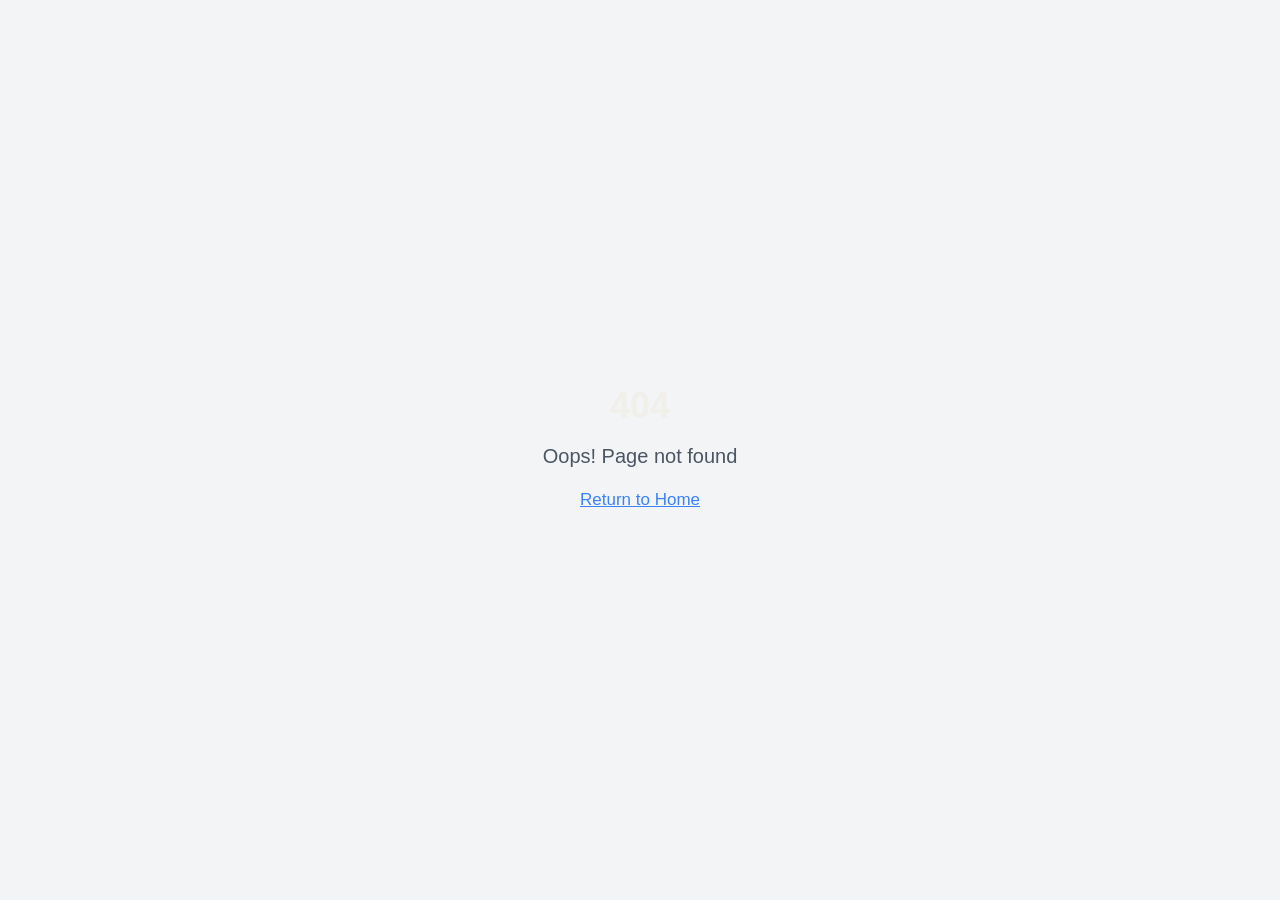
<file: index.html>
<!DOCTYPE html>
<html lang="en" class="dark">
  <head>
    <meta charset="UTF-8" />
    <meta name="viewport" content="width=device-width, initial-scale=1.0" />
    <title>Rohan Anand · Software & Systems</title>
    <meta name="description" content="Systems integration & software engineering · human-reviewed AI automation · founder of Hokie Transit" />
    <meta name="author" content="Rohan Anand" />
    <meta name="theme-color" content="#0d0f12" />

    <meta property="og:title" content="Rohan Anand · Software & Systems" />
    <meta property="og:description" content="Systems integration & software engineering · human-reviewed AI automation · founder of Hokie Transit" />
    <meta property="og:type" content="website" />
    <meta property="og:url" content="https://rohananand.xyz/" />
    <meta property="og:image" content="https://rohananand.xyz/profile.jpg" />

    <meta name="twitter:card" content="summary" />
    <meta name="twitter:image" content="https://rohananand.xyz/profile.jpg" />

    <link rel="icon" type="image/png" href="/favicon.png" />
    <link rel="apple-touch-icon" href="/apple-touch-icon.png" />
    <script type="module" crossorigin src="/assets/index-BXavUYS3.js"></script>
    <link rel="stylesheet" crossorigin href="/assets/index-W0FsYRI0.css">
  </head>

  <body>
    <div id="root"></div>
  </body>
</html>
</file>
<file: assets/index-W0FsYRI0.css>
*,:before,:after{--tw-border-spacing-x: 0;--tw-border-spacing-y: 0;--tw-translate-x: 0;--tw-translate-y: 0;--tw-rotate: 0;--tw-skew-x: 0;--tw-skew-y: 0;--tw-scale-x: 1;--tw-scale-y: 1;--tw-pan-x: ;--tw-pan-y: ;--tw-pinch-zoom: ;--tw-scroll-snap-strictness: proximity;--tw-gradient-from-position: ;--tw-gradient-via-position: ;--tw-gradient-to-position: ;--tw-ordinal: ;--tw-slashed-zero: ;--tw-numeric-figure: ;--tw-numeric-spacing: ;--tw-numeric-fraction: ;--tw-ring-inset: ;--tw-ring-offset-width: 0px;--tw-ring-offset-color: #fff;--tw-ring-color: rgb(59 130 246 / .5);--tw-ring-offset-shadow: 0 0 #0000;--tw-ring-shadow: 0 0 #0000;--tw-shadow: 0 0 #0000;--tw-shadow-colored: 0 0 #0000;--tw-blur: ;--tw-brightness: ;--tw-contrast: ;--tw-grayscale: ;--tw-hue-rotate: ;--tw-invert: ;--tw-saturate: ;--tw-sepia: ;--tw-drop-shadow: ;--tw-backdrop-blur: ;--tw-backdrop-brightness: ;--tw-backdrop-contrast: ;--tw-backdrop-grayscale: ;--tw-backdrop-hue-rotate: ;--tw-backdrop-invert: ;--tw-backdrop-opacity: ;--tw-backdrop-saturate: ;--tw-backdrop-sepia: ;--tw-contain-size: ;--tw-contain-layout: ;--tw-contain-paint: ;--tw-contain-style: }::backdrop{--tw-border-spacing-x: 0;--tw-border-spacing-y: 0;--tw-translate-x: 0;--tw-translate-y: 0;--tw-rotate: 0;--tw-skew-x: 0;--tw-skew-y: 0;--tw-scale-x: 1;--tw-scale-y: 1;--tw-pan-x: ;--tw-pan-y: ;--tw-pinch-zoom: ;--tw-scroll-snap-strictness: proximity;--tw-gradient-from-position: ;--tw-gradient-via-position: ;--tw-gradient-to-position: ;--tw-ordinal: ;--tw-slashed-zero: ;--tw-numeric-figure: ;--tw-numeric-spacing: ;--tw-numeric-fraction: ;--tw-ring-inset: ;--tw-ring-offset-width: 0px;--tw-ring-offset-color: #fff;--tw-ring-color: rgb(59 130 246 / .5);--tw-ring-offset-shadow: 0 0 #0000;--tw-ring-shadow: 0 0 #0000;--tw-shadow: 0 0 #0000;--tw-shadow-colored: 0 0 #0000;--tw-blur: ;--tw-brightness: ;--tw-contrast: ;--tw-grayscale: ;--tw-hue-rotate: ;--tw-invert: ;--tw-saturate: ;--tw-sepia: ;--tw-drop-shadow: ;--tw-backdrop-blur: ;--tw-backdrop-brightness: ;--tw-backdrop-contrast: ;--tw-backdrop-grayscale: ;--tw-backdrop-hue-rotate: ;--tw-backdrop-invert: ;--tw-backdrop-opacity: ;--tw-backdrop-saturate: ;--tw-backdrop-sepia: ;--tw-contain-size: ;--tw-contain-layout: ;--tw-contain-paint: ;--tw-contain-style: }*,:before,:after{box-sizing:border-box;border-width:0;border-style:solid;border-color:#e5e7eb}:before,:after{--tw-content: ""}html,:host{line-height:1.5;-webkit-text-size-adjust:100%;-moz-tab-size:4;-o-tab-size:4;tab-size:4;font-family:Inter,sans-serif;font-feature-settings:normal;font-variation-settings:normal;-webkit-tap-highlight-color:transparent}body{margin:0;line-height:inherit}hr{height:0;color:inherit;border-top-width:1px}abbr:where([title]){-webkit-text-decoration:underline dotted;text-decoration:underline dotted}h1,h2,h3,h4,h5,h6{font-size:inherit;font-weight:inherit}a{color:inherit;text-decoration:inherit}b,strong{font-weight:bolder}code,kbd,samp,pre{font-family:ui-monospace,SFMono-Regular,Menlo,Monaco,Consolas,Liberation Mono,Courier New,monospace;font-feature-settings:normal;font-variation-settings:normal;font-size:1em}small{font-size:80%}sub,sup{font-size:75%;line-height:0;position:relative;vertical-align:baseline}sub{bottom:-.25em}sup{top:-.5em}table{text-indent:0;border-color:inherit;border-collapse:collapse}button,input,optgroup,select,textarea{font-family:inherit;font-feature-settings:inherit;font-variation-settings:inherit;font-size:100%;font-weight:inherit;line-height:inherit;letter-spacing:inherit;color:inherit;margin:0;padding:0}button,select{text-transform:none}button,input:where([type=button]),input:where([type=reset]),input:where([type=submit]){-webkit-appearance:button;background-color:transparent;background-image:none}:-moz-focusring{outline:auto}:-moz-ui-invalid{box-shadow:none}progress{vertical-align:baseline}::-webkit-inner-spin-button,::-webkit-outer-spin-button{height:auto}[type=search]{-webkit-appearance:textfield;outline-offset:-2px}::-webkit-search-decoration{-webkit-appearance:none}::-webkit-file-upload-button{-webkit-appearance:button;font:inherit}summary{display:list-item}blockquote,dl,dd,h1,h2,h3,h4,h5,h6,hr,figure,p,pre{margin:0}fieldset{margin:0;padding:0}legend{padding:0}ol,ul,menu{list-style:none;margin:0;padding:0}dialog{padding:0}textarea{resize:vertical}input::-moz-placeholder,textarea::-moz-placeholder{opacity:1;color:#9ca3af}input::placeholder,textarea::placeholder{opacity:1;color:#9ca3af}button,[role=button]{cursor:pointer}:disabled{cursor:default}img,svg,video,canvas,audio,iframe,embed,object{display:block;vertical-align:middle}img,video{max-width:100%;height:auto}[hidden]:where(:not([hidden=until-found])){display:none}:root{--background: 216 16% 6%;--foreground: 45 22% 93%;--card: 214 15% 9%;--card-foreground: 45 22% 93%;--popover: 214 15% 9%;--popover-foreground: 45 22% 93%;--primary: 20 67% 52%;--primary-foreground: 216 16% 6%;--secondary: 214 15% 9%;--secondary-foreground: 45 22% 93%;--muted: 214 15% 9%;--muted-foreground: 222 7% 74%;--accent: 214 15% 9%;--accent-foreground: 45 22% 93%;--destructive: 0 63% 45%;--destructive-foreground: 45 22% 93%;--border: 216 11% 18%;--input: 216 11% 18%;--ring: 20 67% 52%;--subtle: 219 6% 55%;--radius: .25rem}*{border-color:hsl(var(--border))}html{scroll-behavior:smooth}body{background-color:hsl(var(--background));color:hsl(var(--foreground));-webkit-font-smoothing:antialiased;-moz-osx-font-smoothing:grayscale;font-family:-apple-system,BlinkMacSystemFont,Segoe UI,Helvetica,Arial,sans-serif;font-size:17px;line-height:1.6}@media (max-width: 640px){body{font-size:16px}}::-moz-selection{background:hsl(var(--primary) / .28)}::selection{background:hsl(var(--primary) / .28)}:focus-visible{outline:2px solid hsl(var(--primary));outline-offset:2px}summary{list-style:none}summary::-webkit-details-marker{display:none}.sr-only{position:absolute;width:1px;height:1px;padding:0;margin:-1px;overflow:hidden;clip:rect(0,0,0,0);white-space:nowrap;border-width:0}.pointer-events-none{pointer-events:none}.pointer-events-auto{pointer-events:auto}.visible{visibility:visible}.invisible{visibility:hidden}.fixed{position:fixed}.absolute{position:absolute}.relative{position:relative}.sticky{position:sticky}.inset-0{top:0;right:0;bottom:0;left:0}.inset-x-0{left:0;right:0}.inset-y-0{top:0;bottom:0}.-bottom-12{bottom:-3rem}.-left-12{left:-3rem}.-right-12{right:-3rem}.-top-12{top:-3rem}.bottom-0{bottom:0}.left-0{left:0}.left-1{left:.25rem}.left-1\/2{left:50%}.left-2{left:.5rem}.left-\[50\%\]{left:50%}.right-0{right:0}.right-1{right:.25rem}.right-2{right:.5rem}.right-3{right:.75rem}.right-4{right:1rem}.top-0{top:0}.top-1\.5{top:.375rem}.top-1\/2{top:50%}.top-2{top:.5rem}.top-3\.5{top:.875rem}.top-4{top:1rem}.top-\[1px\]{top:1px}.top-\[50\%\]{top:50%}.top-\[60\%\]{top:60%}.top-full{top:100%}.z-10{z-index:10}.z-20{z-index:20}.z-40{z-index:40}.z-50{z-index:50}.z-\[100\]{z-index:100}.z-\[1\]{z-index:1}.-mx-1{margin-left:-.25rem;margin-right:-.25rem}.mx-2{margin-left:.5rem;margin-right:.5rem}.mx-3\.5{margin-left:.875rem;margin-right:.875rem}.mx-auto{margin-left:auto;margin-right:auto}.my-0\.5{margin-top:.125rem;margin-bottom:.125rem}.my-1{margin-top:.25rem;margin-bottom:.25rem}.-ml-4{margin-left:-1rem}.-mt-4{margin-top:-1rem}.mb-1{margin-bottom:.25rem}.mb-2{margin-bottom:.5rem}.mb-4{margin-bottom:1rem}.mb-8{margin-bottom:2rem}.ml-1{margin-left:.25rem}.ml-auto{margin-left:auto}.mr-2{margin-right:.5rem}.mt-0\.5{margin-top:.125rem}.mt-1{margin-top:.25rem}.mt-1\.5{margin-top:.375rem}.mt-2{margin-top:.5rem}.mt-24{margin-top:6rem}.mt-3{margin-top:.75rem}.mt-4{margin-top:1rem}.mt-5{margin-top:1.25rem}.mt-6{margin-top:1.5rem}.mt-8{margin-top:2rem}.mt-auto{margin-top:auto}.block{display:block}.flex{display:flex}.inline-flex{display:inline-flex}.table{display:table}.grid{display:grid}.hidden{display:none}.aspect-square{aspect-ratio:1 / 1}.aspect-video{aspect-ratio:16 / 9}.size-4{width:1rem;height:1rem}.h-1\.5{height:.375rem}.h-10{height:2.5rem}.h-11{height:2.75rem}.h-12{height:3rem}.h-16{height:4rem}.h-2{height:.5rem}.h-2\.5{height:.625rem}.h-3{height:.75rem}.h-3\.5{height:.875rem}.h-4{height:1rem}.h-5{height:1.25rem}.h-6{height:1.5rem}.h-7{height:1.75rem}.h-8{height:2rem}.h-9{height:2.25rem}.h-\[165px\]{height:165px}.h-\[1px\]{height:1px}.h-\[var\(--radix-navigation-menu-viewport-height\)\]{height:var(--radix-navigation-menu-viewport-height)}.h-\[var\(--radix-select-trigger-height\)\]{height:var(--radix-select-trigger-height)}.h-auto{height:auto}.h-full{height:100%}.h-px{height:1px}.h-svh{height:100svh}.max-h-96{max-height:24rem}.max-h-\[300px\]{max-height:300px}.max-h-screen{max-height:100vh}.min-h-0{min-height:0px}.min-h-\[44px\]{min-height:44px}.min-h-\[80px\]{min-height:80px}.min-h-screen{min-height:100vh}.min-h-svh{min-height:100svh}.w-0{width:0px}.w-1{width:.25rem}.w-10{width:2.5rem}.w-11{width:2.75rem}.w-2{width:.5rem}.w-2\.5{width:.625rem}.w-3{width:.75rem}.w-3\.5{width:.875rem}.w-3\/4{width:75%}.w-4{width:1rem}.w-5{width:1.25rem}.w-64{width:16rem}.w-7{width:1.75rem}.w-72{width:18rem}.w-8{width:2rem}.w-9{width:2.25rem}.w-\[--sidebar-width\]{width:var(--sidebar-width)}.w-\[100px\]{width:100px}.w-\[132px\]{width:132px}.w-\[1px\]{width:1px}.w-auto{width:auto}.w-full{width:100%}.w-max{width:-moz-max-content;width:max-content}.w-px{width:1px}.min-w-0{min-width:0px}.min-w-5{min-width:1.25rem}.min-w-\[12rem\]{min-width:12rem}.min-w-\[8rem\]{min-width:8rem}.min-w-\[var\(--radix-select-trigger-width\)\]{min-width:var(--radix-select-trigger-width)}.max-w-\[--skeleton-width\]{max-width:var(--skeleton-width)}.max-w-\[1120px\]{max-width:1120px}.max-w-\[240px\]{max-width:240px}.max-w-\[46rem\]{max-width:46rem}.max-w-\[68ch\]{max-width:68ch}.max-w-lg{max-width:32rem}.max-w-max{max-width:-moz-max-content;max-width:max-content}.flex-1{flex:1 1 0%}.shrink-0{flex-shrink:0}.grow{flex-grow:1}.grow-0{flex-grow:0}.basis-full{flex-basis:100%}.caption-bottom{caption-side:bottom}.border-collapse{border-collapse:collapse}.-translate-x-1\/2{--tw-translate-x: -50%;transform:translate(var(--tw-translate-x),var(--tw-translate-y)) rotate(var(--tw-rotate)) skew(var(--tw-skew-x)) skewY(var(--tw-skew-y)) scaleX(var(--tw-scale-x)) scaleY(var(--tw-scale-y))}.-translate-x-px{--tw-translate-x: -1px;transform:translate(var(--tw-translate-x),var(--tw-translate-y)) rotate(var(--tw-rotate)) skew(var(--tw-skew-x)) skewY(var(--tw-skew-y)) scaleX(var(--tw-scale-x)) scaleY(var(--tw-scale-y))}.-translate-y-1\/2{--tw-translate-y: -50%;transform:translate(var(--tw-translate-x),var(--tw-translate-y)) rotate(var(--tw-rotate)) skew(var(--tw-skew-x)) skewY(var(--tw-skew-y)) scaleX(var(--tw-scale-x)) scaleY(var(--tw-scale-y))}.translate-x-\[-50\%\]{--tw-translate-x: -50%;transform:translate(var(--tw-translate-x),var(--tw-translate-y)) rotate(var(--tw-rotate)) skew(var(--tw-skew-x)) skewY(var(--tw-skew-y)) scaleX(var(--tw-scale-x)) scaleY(var(--tw-scale-y))}.translate-x-px{--tw-translate-x: 1px;transform:translate(var(--tw-translate-x),var(--tw-translate-y)) rotate(var(--tw-rotate)) skew(var(--tw-skew-x)) skewY(var(--tw-skew-y)) scaleX(var(--tw-scale-x)) scaleY(var(--tw-scale-y))}.translate-y-\[-50\%\]{--tw-translate-y: -50%;transform:translate(var(--tw-translate-x),var(--tw-translate-y)) rotate(var(--tw-rotate)) skew(var(--tw-skew-x)) skewY(var(--tw-skew-y)) scaleX(var(--tw-scale-x)) scaleY(var(--tw-scale-y))}.rotate-45{--tw-rotate: 45deg;transform:translate(var(--tw-translate-x),var(--tw-translate-y)) rotate(var(--tw-rotate)) skew(var(--tw-skew-x)) skewY(var(--tw-skew-y)) scaleX(var(--tw-scale-x)) scaleY(var(--tw-scale-y))}.rotate-90{--tw-rotate: 90deg;transform:translate(var(--tw-translate-x),var(--tw-translate-y)) rotate(var(--tw-rotate)) skew(var(--tw-skew-x)) skewY(var(--tw-skew-y)) scaleX(var(--tw-scale-x)) scaleY(var(--tw-scale-y))}.transform{transform:translate(var(--tw-translate-x),var(--tw-translate-y)) rotate(var(--tw-rotate)) skew(var(--tw-skew-x)) skewY(var(--tw-skew-y)) scaleX(var(--tw-scale-x)) scaleY(var(--tw-scale-y))}@keyframes pulse{50%{opacity:.5}}.animate-pulse{animation:pulse 2s cubic-bezier(.4,0,.6,1) infinite}.cursor-default{cursor:default}.cursor-pointer{cursor:pointer}.touch-none{touch-action:none}.select-none{-webkit-user-select:none;-moz-user-select:none;user-select:none}.scroll-mt-16{scroll-margin-top:4rem}.list-none{list-style-type:none}.flex-row{flex-direction:row}.flex-col{flex-direction:column}.flex-col-reverse{flex-direction:column-reverse}.flex-wrap{flex-wrap:wrap}.items-start{align-items:flex-start}.items-end{align-items:flex-end}.items-center{align-items:center}.items-baseline{align-items:baseline}.items-stretch{align-items:stretch}.justify-center{justify-content:center}.justify-between{justify-content:space-between}.gap-1{gap:.25rem}.gap-1\.5{gap:.375rem}.gap-2{gap:.5rem}.gap-4{gap:1rem}.gap-x-7{-moz-column-gap:1.75rem;column-gap:1.75rem}.gap-y-0{row-gap:0px}.space-x-1>:not([hidden])~:not([hidden]){--tw-space-x-reverse: 0;margin-right:calc(.25rem * var(--tw-space-x-reverse));margin-left:calc(.25rem * calc(1 - var(--tw-space-x-reverse)))}.space-x-4>:not([hidden])~:not([hidden]){--tw-space-x-reverse: 0;margin-right:calc(1rem * var(--tw-space-x-reverse));margin-left:calc(1rem * calc(1 - var(--tw-space-x-reverse)))}.space-y-1>:not([hidden])~:not([hidden]){--tw-space-y-reverse: 0;margin-top:calc(.25rem * calc(1 - var(--tw-space-y-reverse)));margin-bottom:calc(.25rem * var(--tw-space-y-reverse))}.space-y-1\.5>:not([hidden])~:not([hidden]){--tw-space-y-reverse: 0;margin-top:calc(.375rem * calc(1 - var(--tw-space-y-reverse)));margin-bottom:calc(.375rem * var(--tw-space-y-reverse))}.space-y-14>:not([hidden])~:not([hidden]){--tw-space-y-reverse: 0;margin-top:calc(3.5rem * calc(1 - var(--tw-space-y-reverse)));margin-bottom:calc(3.5rem * var(--tw-space-y-reverse))}.space-y-2>:not([hidden])~:not([hidden]){--tw-space-y-reverse: 0;margin-top:calc(.5rem * calc(1 - var(--tw-space-y-reverse)));margin-bottom:calc(.5rem * var(--tw-space-y-reverse))}.space-y-4>:not([hidden])~:not([hidden]){--tw-space-y-reverse: 0;margin-top:calc(1rem * calc(1 - var(--tw-space-y-reverse)));margin-bottom:calc(1rem * var(--tw-space-y-reverse))}.divide-y>:not([hidden])~:not([hidden]){--tw-divide-y-reverse: 0;border-top-width:calc(1px * calc(1 - var(--tw-divide-y-reverse)));border-bottom-width:calc(1px * var(--tw-divide-y-reverse))}.divide-border>:not([hidden])~:not([hidden]){border-color:hsl(var(--border))}.overflow-auto{overflow:auto}.overflow-hidden{overflow:hidden}.overflow-y-auto{overflow-y:auto}.overflow-x-hidden{overflow-x:hidden}.whitespace-nowrap{white-space:nowrap}.break-words{overflow-wrap:break-word}.rounded{border-radius:.25rem}.rounded-\[2px\]{border-radius:2px}.rounded-\[inherit\]{border-radius:inherit}.rounded-full{border-radius:9999px}.rounded-lg{border-radius:var(--radius)}.rounded-md{border-radius:calc(var(--radius) - 2px)}.rounded-sm{border-radius:calc(var(--radius) - 4px)}.rounded-t-\[10px\]{border-top-left-radius:10px;border-top-right-radius:10px}.rounded-tl-sm{border-top-left-radius:calc(var(--radius) - 4px)}.border{border-width:1px}.border-2{border-width:2px}.border-\[1\.5px\]{border-width:1.5px}.border-y{border-top-width:1px;border-bottom-width:1px}.border-b{border-bottom-width:1px}.border-l{border-left-width:1px}.border-r{border-right-width:1px}.border-t{border-top-width:1px}.border-dashed{border-style:dashed}.border-\[--color-border\]{border-color:var(--color-border)}.border-border{border-color:hsl(var(--border))}.border-border\/50{border-color:hsl(var(--border) / .5)}.border-destructive{border-color:hsl(var(--destructive))}.border-destructive\/50{border-color:hsl(var(--destructive) / .5)}.border-input{border-color:hsl(var(--input))}.border-primary{border-color:hsl(var(--primary))}.border-sidebar-border{border-color:hsl(var(--sidebar-border))}.border-transparent{border-color:transparent}.border-l-transparent{border-left-color:transparent}.border-t-transparent{border-top-color:transparent}.bg-\[--color-bg\]{background-color:var(--color-bg)}.bg-accent{background-color:hsl(var(--accent))}.bg-background{background-color:hsl(var(--background))}.bg-black\/80{background-color:#000c}.bg-border{background-color:hsl(var(--border))}.bg-card{background-color:hsl(var(--card))}.bg-destructive{background-color:hsl(var(--destructive))}.bg-foreground{background-color:hsl(var(--foreground))}.bg-gray-100{--tw-bg-opacity: 1;background-color:rgb(243 244 246 / var(--tw-bg-opacity, 1))}.bg-muted{background-color:hsl(var(--muted))}.bg-muted\/50{background-color:hsl(var(--muted) / .5)}.bg-popover{background-color:hsl(var(--popover))}.bg-primary{background-color:hsl(var(--primary))}.bg-secondary{background-color:hsl(var(--secondary))}.bg-sidebar{background-color:hsl(var(--sidebar-background))}.bg-sidebar-border{background-color:hsl(var(--sidebar-border))}.bg-transparent{background-color:transparent}.fill-current{fill:currentColor}.object-cover{-o-object-fit:cover;object-fit:cover}.p-0{padding:0}.p-1{padding:.25rem}.p-2{padding:.5rem}.p-3{padding:.75rem}.p-4{padding:1rem}.p-6{padding:1.5rem}.p-\[1px\]{padding:1px}.px-1{padding-left:.25rem;padding-right:.25rem}.px-2{padding-left:.5rem;padding-right:.5rem}.px-2\.5{padding-left:.625rem;padding-right:.625rem}.px-3{padding-left:.75rem;padding-right:.75rem}.px-4{padding-left:1rem;padding-right:1rem}.px-5{padding-left:1.25rem;padding-right:1.25rem}.px-8{padding-left:2rem;padding-right:2rem}.py-0\.5{padding-top:.125rem;padding-bottom:.125rem}.py-1{padding-top:.25rem;padding-bottom:.25rem}.py-1\.5{padding-top:.375rem;padding-bottom:.375rem}.py-10{padding-top:2.5rem;padding-bottom:2.5rem}.py-14{padding-top:3.5rem;padding-bottom:3.5rem}.py-2{padding-top:.5rem;padding-bottom:.5rem}.py-3{padding-top:.75rem;padding-bottom:.75rem}.py-3\.5{padding-top:.875rem;padding-bottom:.875rem}.py-4{padding-top:1rem;padding-bottom:1rem}.py-6{padding-top:1.5rem;padding-bottom:1.5rem}.pb-10{padding-bottom:2.5rem}.pb-24{padding-bottom:6rem}.pb-3{padding-bottom:.75rem}.pb-4{padding-bottom:1rem}.pl-2\.5{padding-left:.625rem}.pl-4{padding-left:1rem}.pl-8{padding-left:2rem}.pr-2{padding-right:.5rem}.pr-2\.5{padding-right:.625rem}.pr-8{padding-right:2rem}.pt-0{padding-top:0}.pt-1{padding-top:.25rem}.pt-3{padding-top:.75rem}.pt-4{padding-top:1rem}.pt-6{padding-top:1.5rem}.pt-\[88px\]{padding-top:88px}.text-left{text-align:left}.text-center{text-align:center}.align-middle{vertical-align:middle}.font-mono{font-family:ui-monospace,SFMono-Regular,Menlo,Monaco,Consolas,Liberation Mono,Courier New,monospace}.text-2xl{font-size:1.5rem;line-height:2rem}.text-4xl{font-size:2.25rem;line-height:2.5rem}.text-\[0\.8rem\]{font-size:.8rem}.text-\[15px\]{font-size:15px}.text-\[22px\]{font-size:22px}.text-\[23px\]{font-size:23px}.text-\[clamp\(21px\,2\.3vw\,29px\)\]{font-size:clamp(21px,2.3vw,29px)}.text-\[clamp\(44px\,6vw\,68px\)\]{font-size:clamp(44px,6vw,68px)}.text-base{font-size:1rem;line-height:1.5rem}.text-lg{font-size:1.125rem;line-height:1.75rem}.text-sm{font-size:.875rem;line-height:1.25rem}.text-xl{font-size:1.25rem;line-height:1.75rem}.text-xs{font-size:.75rem;line-height:1rem}.font-bold{font-weight:700}.font-medium{font-weight:500}.font-normal{font-weight:400}.font-semibold{font-weight:600}.uppercase{text-transform:uppercase}.normal-case{text-transform:none}.tabular-nums{--tw-numeric-spacing: tabular-nums;font-variant-numeric:var(--tw-ordinal) var(--tw-slashed-zero) var(--tw-numeric-figure) var(--tw-numeric-spacing) var(--tw-numeric-fraction)}.leading-\[1\.05\]{line-height:1.05}.leading-none{line-height:1}.leading-relaxed{line-height:1.625}.leading-snug{line-height:1.375}.tracking-\[0\.1em\]{letter-spacing:.1em}.tracking-normal{letter-spacing:0em}.tracking-tight{letter-spacing:-.025em}.tracking-widest{letter-spacing:.1em}.text-accent-foreground{color:hsl(var(--accent-foreground))}.text-blue-500{--tw-text-opacity: 1;color:rgb(59 130 246 / var(--tw-text-opacity, 1))}.text-card-foreground{color:hsl(var(--card-foreground))}.text-current{color:currentColor}.text-destructive{color:hsl(var(--destructive))}.text-destructive-foreground{color:hsl(var(--destructive-foreground))}.text-foreground{color:hsl(var(--foreground))}.text-foreground\/50{color:hsl(var(--foreground) / .5)}.text-gray-600{--tw-text-opacity: 1;color:rgb(75 85 99 / var(--tw-text-opacity, 1))}.text-muted-foreground{color:hsl(var(--muted-foreground))}.text-popover-foreground{color:hsl(var(--popover-foreground))}.text-primary{color:hsl(var(--primary))}.text-primary-foreground{color:hsl(var(--primary-foreground))}.text-secondary-foreground{color:hsl(var(--secondary-foreground))}.text-sidebar-foreground{color:hsl(var(--sidebar-foreground))}.text-sidebar-foreground\/70{color:hsl(var(--sidebar-foreground) / .7)}.underline{text-decoration-line:underline}.underline-offset-4{text-underline-offset:4px}.opacity-0{opacity:0}.opacity-50{opacity:.5}.opacity-60{opacity:.6}.opacity-70{opacity:.7}.opacity-90{opacity:.9}.shadow-\[0_0_0_1px_hsl\(var\(--sidebar-border\)\)\]{--tw-shadow: 0 0 0 1px hsl(var(--sidebar-border));--tw-shadow-colored: 0 0 0 1px var(--tw-shadow-color);box-shadow:var(--tw-ring-offset-shadow, 0 0 #0000),var(--tw-ring-shadow, 0 0 #0000),var(--tw-shadow)}.shadow-lg{--tw-shadow: 0 10px 15px -3px rgb(0 0 0 / .1), 0 4px 6px -4px rgb(0 0 0 / .1);--tw-shadow-colored: 0 10px 15px -3px var(--tw-shadow-color), 0 4px 6px -4px var(--tw-shadow-color);box-shadow:var(--tw-ring-offset-shadow, 0 0 #0000),var(--tw-ring-shadow, 0 0 #0000),var(--tw-shadow)}.shadow-md{--tw-shadow: 0 4px 6px -1px rgb(0 0 0 / .1), 0 2px 4px -2px rgb(0 0 0 / .1);--tw-shadow-colored: 0 4px 6px -1px var(--tw-shadow-color), 0 2px 4px -2px var(--tw-shadow-color);box-shadow:var(--tw-ring-offset-shadow, 0 0 #0000),var(--tw-ring-shadow, 0 0 #0000),var(--tw-shadow)}.shadow-none{--tw-shadow: 0 0 #0000;--tw-shadow-colored: 0 0 #0000;box-shadow:var(--tw-ring-offset-shadow, 0 0 #0000),var(--tw-ring-shadow, 0 0 #0000),var(--tw-shadow)}.shadow-sm{--tw-shadow: 0 1px 2px 0 rgb(0 0 0 / .05);--tw-shadow-colored: 0 1px 2px 0 var(--tw-shadow-color);box-shadow:var(--tw-ring-offset-shadow, 0 0 #0000),var(--tw-ring-shadow, 0 0 #0000),var(--tw-shadow)}.shadow-xl{--tw-shadow: 0 20px 25px -5px rgb(0 0 0 / .1), 0 8px 10px -6px rgb(0 0 0 / .1);--tw-shadow-colored: 0 20px 25px -5px var(--tw-shadow-color), 0 8px 10px -6px var(--tw-shadow-color);box-shadow:var(--tw-ring-offset-shadow, 0 0 #0000),var(--tw-ring-shadow, 0 0 #0000),var(--tw-shadow)}.outline-none{outline:2px solid transparent;outline-offset:2px}.outline{outline-style:solid}.ring-0{--tw-ring-offset-shadow: var(--tw-ring-inset) 0 0 0 var(--tw-ring-offset-width) var(--tw-ring-offset-color);--tw-ring-shadow: var(--tw-ring-inset) 0 0 0 calc(0px + var(--tw-ring-offset-width)) var(--tw-ring-color);box-shadow:var(--tw-ring-offset-shadow),var(--tw-ring-shadow),var(--tw-shadow, 0 0 #0000)}.ring-2{--tw-ring-offset-shadow: var(--tw-ring-inset) 0 0 0 var(--tw-ring-offset-width) var(--tw-ring-offset-color);--tw-ring-shadow: var(--tw-ring-inset) 0 0 0 calc(2px + var(--tw-ring-offset-width)) var(--tw-ring-color);box-shadow:var(--tw-ring-offset-shadow),var(--tw-ring-shadow),var(--tw-shadow, 0 0 #0000)}.ring-ring{--tw-ring-color: hsl(var(--ring))}.ring-sidebar-ring{--tw-ring-color: hsl(var(--sidebar-ring))}.ring-offset-background{--tw-ring-offset-color: hsl(var(--background))}.filter{filter:var(--tw-blur) var(--tw-brightness) var(--tw-contrast) var(--tw-grayscale) var(--tw-hue-rotate) var(--tw-invert) var(--tw-saturate) var(--tw-sepia) var(--tw-drop-shadow)}.transition{transition-property:color,background-color,border-color,text-decoration-color,fill,stroke,opacity,box-shadow,transform,filter,-webkit-backdrop-filter;transition-property:color,background-color,border-color,text-decoration-color,fill,stroke,opacity,box-shadow,transform,filter,backdrop-filter;transition-property:color,background-color,border-color,text-decoration-color,fill,stroke,opacity,box-shadow,transform,filter,backdrop-filter,-webkit-backdrop-filter;transition-timing-function:cubic-bezier(.4,0,.2,1);transition-duration:.15s}.transition-\[left\,right\,width\]{transition-property:left,right,width;transition-timing-function:cubic-bezier(.4,0,.2,1);transition-duration:.15s}.transition-\[margin\,opa\]{transition-property:margin,opa;transition-timing-function:cubic-bezier(.4,0,.2,1);transition-duration:.15s}.transition-\[width\,height\,padding\]{transition-property:width,height,padding;transition-timing-function:cubic-bezier(.4,0,.2,1);transition-duration:.15s}.transition-\[width\]{transition-property:width;transition-timing-function:cubic-bezier(.4,0,.2,1);transition-duration:.15s}.transition-all{transition-property:all;transition-timing-function:cubic-bezier(.4,0,.2,1);transition-duration:.15s}.transition-colors{transition-property:color,background-color,border-color,text-decoration-color,fill,stroke;transition-timing-function:cubic-bezier(.4,0,.2,1);transition-duration:.15s}.transition-opacity{transition-property:opacity;transition-timing-function:cubic-bezier(.4,0,.2,1);transition-duration:.15s}.transition-transform{transition-property:transform;transition-timing-function:cubic-bezier(.4,0,.2,1);transition-duration:.15s}.duration-1000{transition-duration:1s}.duration-200{transition-duration:.2s}.ease-in-out{transition-timing-function:cubic-bezier(.4,0,.2,1)}.ease-linear{transition-timing-function:linear}@keyframes enter{0%{opacity:var(--tw-enter-opacity, 1);transform:translate3d(var(--tw-enter-translate-x, 0),var(--tw-enter-translate-y, 0),0) scale3d(var(--tw-enter-scale, 1),var(--tw-enter-scale, 1),var(--tw-enter-scale, 1)) rotate(var(--tw-enter-rotate, 0))}}@keyframes exit{to{opacity:var(--tw-exit-opacity, 1);transform:translate3d(var(--tw-exit-translate-x, 0),var(--tw-exit-translate-y, 0),0) scale3d(var(--tw-exit-scale, 1),var(--tw-exit-scale, 1),var(--tw-exit-scale, 1)) rotate(var(--tw-exit-rotate, 0))}}.animate-in{animation-name:enter;animation-duration:.15s;--tw-enter-opacity: initial;--tw-enter-scale: initial;--tw-enter-rotate: initial;--tw-enter-translate-x: initial;--tw-enter-translate-y: initial}.fade-in-0{--tw-enter-opacity: 0}.fade-in-80{--tw-enter-opacity: .8}.zoom-in-95{--tw-enter-scale: .95}.duration-1000{animation-duration:1s}.duration-200{animation-duration:.2s}.ease-in-out{animation-timing-function:cubic-bezier(.4,0,.2,1)}.ease-linear{animation-timing-function:linear}.font-mono-label{font-family:ui-monospace,SFMono-Regular,Menlo,Consolas,Liberation Mono,monospace}.text-subtle{color:hsl(var(--subtle))}.link-draw{position:relative}.link-draw:after{content:"";position:absolute;left:0;right:0;bottom:4px;height:1px;background-color:currentColor;transform:scaleX(0);transform-origin:left;transition:transform .16s ease-out}.link-draw:hover:after,.link-draw:focus-visible:after{transform:scaleX(1)}.row-link .row-arrow{transition:color .18s cubic-bezier(.22,1,.36,1),transform .18s cubic-bezier(.22,1,.36,1)}.row-link .row-title{transition:color .18s cubic-bezier(.22,1,.36,1)}@media (hover: hover){.row-link:hover .row-arrow{color:hsl(var(--primary));transform:translate(4px)}.row-link:hover .row-title{color:hsl(var(--foreground))}}.row-link:focus-visible .row-arrow{color:hsl(var(--primary))}@media (hover: hover){.img-frame img{transition:transform .24s ease}.img-frame:hover img{transform:scale(1.012)}}@media (prefers-reduced-motion: reduce){html{scroll-behavior:auto}*,*:before,*:after{transition:none!important;transform:none!important;animation:none!important}}.file\:border-0::file-selector-button{border-width:0px}.file\:bg-transparent::file-selector-button{background-color:transparent}.file\:text-sm::file-selector-button{font-size:.875rem;line-height:1.25rem}.file\:font-medium::file-selector-button{font-weight:500}.file\:text-foreground::file-selector-button{color:hsl(var(--foreground))}.placeholder\:text-muted-foreground::-moz-placeholder{color:hsl(var(--muted-foreground))}.placeholder\:text-muted-foreground::placeholder{color:hsl(var(--muted-foreground))}.before\:absolute:before{content:var(--tw-content);position:absolute}.before\:left-0:before{content:var(--tw-content);left:0}.before\:content-\[\'·\'\]:before{--tw-content: "·";content:var(--tw-content)}.before\:text-subtle:before{content:var(--tw-content);color:hsl(var(--subtle))}.after\:absolute:after{content:var(--tw-content);position:absolute}.after\:-inset-2:after{content:var(--tw-content);top:-.5rem;right:-.5rem;bottom:-.5rem;left:-.5rem}.after\:inset-y-0:after{content:var(--tw-content);top:0;bottom:0}.after\:left-1\/2:after{content:var(--tw-content);left:50%}.after\:w-1:after{content:var(--tw-content);width:.25rem}.after\:w-\[2px\]:after{content:var(--tw-content);width:2px}.after\:-translate-x-1\/2:after{content:var(--tw-content);--tw-translate-x: -50%;transform:translate(var(--tw-translate-x),var(--tw-translate-y)) rotate(var(--tw-rotate)) skew(var(--tw-skew-x)) skewY(var(--tw-skew-y)) scaleX(var(--tw-scale-x)) scaleY(var(--tw-scale-y))}.first\:rounded-l-md:first-child{border-top-left-radius:calc(var(--radius) - 2px);border-bottom-left-radius:calc(var(--radius) - 2px)}.first\:border-l:first-child{border-left-width:1px}.last\:rounded-r-md:last-child{border-top-right-radius:calc(var(--radius) - 2px);border-bottom-right-radius:calc(var(--radius) - 2px)}.last\:border-0:last-child{border-width:0px}.focus-within\:relative:focus-within{position:relative}.focus-within\:z-20:focus-within{z-index:20}.hover\:bg-accent:hover{background-color:hsl(var(--accent))}.hover\:bg-destructive\/80:hover{background-color:hsl(var(--destructive) / .8)}.hover\:bg-destructive\/90:hover{background-color:hsl(var(--destructive) / .9)}.hover\:bg-muted:hover{background-color:hsl(var(--muted))}.hover\:bg-muted\/50:hover{background-color:hsl(var(--muted) / .5)}.hover\:bg-primary:hover{background-color:hsl(var(--primary))}.hover\:bg-primary\/80:hover{background-color:hsl(var(--primary) / .8)}.hover\:bg-primary\/90:hover{background-color:hsl(var(--primary) / .9)}.hover\:bg-secondary:hover{background-color:hsl(var(--secondary))}.hover\:bg-secondary\/80:hover{background-color:hsl(var(--secondary) / .8)}.hover\:bg-sidebar-accent:hover{background-color:hsl(var(--sidebar-accent))}.hover\:text-accent-foreground:hover{color:hsl(var(--accent-foreground))}.hover\:text-blue-700:hover{--tw-text-opacity: 1;color:rgb(29 78 216 / var(--tw-text-opacity, 1))}.hover\:text-foreground:hover{color:hsl(var(--foreground))}.hover\:text-muted-foreground:hover{color:hsl(var(--muted-foreground))}.hover\:text-primary:hover{color:hsl(var(--primary))}.hover\:text-primary-foreground:hover{color:hsl(var(--primary-foreground))}.hover\:text-sidebar-accent-foreground:hover{color:hsl(var(--sidebar-accent-foreground))}.hover\:underline:hover{text-decoration-line:underline}.hover\:opacity-100:hover{opacity:1}.hover\:shadow-\[0_0_0_1px_hsl\(var\(--sidebar-accent\)\)\]:hover{--tw-shadow: 0 0 0 1px hsl(var(--sidebar-accent));--tw-shadow-colored: 0 0 0 1px var(--tw-shadow-color);box-shadow:var(--tw-ring-offset-shadow, 0 0 #0000),var(--tw-ring-shadow, 0 0 #0000),var(--tw-shadow)}.hover\:after\:bg-sidebar-border:hover:after{content:var(--tw-content);background-color:hsl(var(--sidebar-border))}.focus\:not-sr-only:focus{position:static;width:auto;height:auto;padding:0;margin:0;overflow:visible;clip:auto;white-space:normal}.focus\:fixed:focus{position:fixed}.focus\:left-4:focus{left:1rem}.focus\:top-4:focus{top:1rem}.focus\:z-50:focus{z-index:50}.focus\:bg-accent:focus{background-color:hsl(var(--accent))}.focus\:bg-background:focus{background-color:hsl(var(--background))}.focus\:bg-primary:focus{background-color:hsl(var(--primary))}.focus\:px-3:focus{padding-left:.75rem;padding-right:.75rem}.focus\:py-2:focus{padding-top:.5rem;padding-bottom:.5rem}.focus\:text-sm:focus{font-size:.875rem;line-height:1.25rem}.focus\:text-accent-foreground:focus{color:hsl(var(--accent-foreground))}.focus\:text-primary-foreground:focus{color:hsl(var(--primary-foreground))}.focus\:opacity-100:focus{opacity:1}.focus\:outline-none:focus{outline:2px solid transparent;outline-offset:2px}.focus\:ring-2:focus{--tw-ring-offset-shadow: var(--tw-ring-inset) 0 0 0 var(--tw-ring-offset-width) var(--tw-ring-offset-color);--tw-ring-shadow: var(--tw-ring-inset) 0 0 0 calc(2px + var(--tw-ring-offset-width)) var(--tw-ring-color);box-shadow:var(--tw-ring-offset-shadow),var(--tw-ring-shadow),var(--tw-shadow, 0 0 #0000)}.focus\:ring-ring:focus{--tw-ring-color: hsl(var(--ring))}.focus\:ring-offset-2:focus{--tw-ring-offset-width: 2px}.focus-visible\:outline-none:focus-visible{outline:2px solid transparent;outline-offset:2px}.focus-visible\:ring-1:focus-visible{--tw-ring-offset-shadow: var(--tw-ring-inset) 0 0 0 var(--tw-ring-offset-width) var(--tw-ring-offset-color);--tw-ring-shadow: var(--tw-ring-inset) 0 0 0 calc(1px + var(--tw-ring-offset-width)) var(--tw-ring-color);box-shadow:var(--tw-ring-offset-shadow),var(--tw-ring-shadow),var(--tw-shadow, 0 0 #0000)}.focus-visible\:ring-2:focus-visible{--tw-ring-offset-shadow: var(--tw-ring-inset) 0 0 0 var(--tw-ring-offset-width) var(--tw-ring-offset-color);--tw-ring-shadow: var(--tw-ring-inset) 0 0 0 calc(2px + var(--tw-ring-offset-width)) var(--tw-ring-color);box-shadow:var(--tw-ring-offset-shadow),var(--tw-ring-shadow),var(--tw-shadow, 0 0 #0000)}.focus-visible\:ring-ring:focus-visible{--tw-ring-color: hsl(var(--ring))}.focus-visible\:ring-sidebar-ring:focus-visible{--tw-ring-color: hsl(var(--sidebar-ring))}.focus-visible\:ring-offset-1:focus-visible{--tw-ring-offset-width: 1px}.focus-visible\:ring-offset-2:focus-visible{--tw-ring-offset-width: 2px}.focus-visible\:ring-offset-background:focus-visible{--tw-ring-offset-color: hsl(var(--background))}.active\:bg-sidebar-accent:active{background-color:hsl(var(--sidebar-accent))}.active\:text-sidebar-accent-foreground:active{color:hsl(var(--sidebar-accent-foreground))}.disabled\:pointer-events-none:disabled{pointer-events:none}.disabled\:cursor-not-allowed:disabled{cursor:not-allowed}.disabled\:opacity-50:disabled{opacity:.5}.group\/menu-item:focus-within .group-focus-within\/menu-item\:opacity-100{opacity:1}.group\/menu-item:hover .group-hover\/menu-item\:opacity-100,.group:hover .group-hover\:opacity-100{opacity:1}.group.destructive .group-\[\.destructive\]\:border-muted\/40{border-color:hsl(var(--muted) / .4)}.group.toaster .group-\[\.toaster\]\:border-border{border-color:hsl(var(--border))}.group.toast .group-\[\.toast\]\:bg-muted{background-color:hsl(var(--muted))}.group.toast .group-\[\.toast\]\:bg-primary{background-color:hsl(var(--primary))}.group.toaster .group-\[\.toaster\]\:bg-background{background-color:hsl(var(--background))}.group.destructive .group-\[\.destructive\]\:text-red-300{--tw-text-opacity: 1;color:rgb(252 165 165 / var(--tw-text-opacity, 1))}.group.toast .group-\[\.toast\]\:text-muted-foreground{color:hsl(var(--muted-foreground))}.group.toast .group-\[\.toast\]\:text-primary-foreground{color:hsl(var(--primary-foreground))}.group.toaster .group-\[\.toaster\]\:text-foreground{color:hsl(var(--foreground))}.group.toaster .group-\[\.toaster\]\:shadow-lg{--tw-shadow: 0 10px 15px -3px rgb(0 0 0 / .1), 0 4px 6px -4px rgb(0 0 0 / .1);--tw-shadow-colored: 0 10px 15px -3px var(--tw-shadow-color), 0 4px 6px -4px var(--tw-shadow-color);box-shadow:var(--tw-ring-offset-shadow, 0 0 #0000),var(--tw-ring-shadow, 0 0 #0000),var(--tw-shadow)}.group.destructive .group-\[\.destructive\]\:hover\:border-destructive\/30:hover{border-color:hsl(var(--destructive) / .3)}.group.destructive .group-\[\.destructive\]\:hover\:bg-destructive:hover{background-color:hsl(var(--destructive))}.group.destructive .group-\[\.destructive\]\:hover\:text-destructive-foreground:hover{color:hsl(var(--destructive-foreground))}.group.destructive .group-\[\.destructive\]\:hover\:text-red-50:hover{--tw-text-opacity: 1;color:rgb(254 242 242 / var(--tw-text-opacity, 1))}.group.destructive .group-\[\.destructive\]\:focus\:ring-destructive:focus{--tw-ring-color: hsl(var(--destructive))}.group.destructive .group-\[\.destructive\]\:focus\:ring-red-400:focus{--tw-ring-opacity: 1;--tw-ring-color: rgb(248 113 113 / var(--tw-ring-opacity, 1))}.group.destructive .group-\[\.destructive\]\:focus\:ring-offset-red-600:focus{--tw-ring-offset-color: #dc2626}.peer\/menu-button:hover~.peer-hover\/menu-button\:text-sidebar-accent-foreground{color:hsl(var(--sidebar-accent-foreground))}.peer:disabled~.peer-disabled\:cursor-not-allowed{cursor:not-allowed}.peer:disabled~.peer-disabled\:opacity-70{opacity:.7}.has-\[\[data-variant\=inset\]\]\:bg-sidebar:has([data-variant=inset]){background-color:hsl(var(--sidebar-background))}.has-\[\:disabled\]\:opacity-50:has(:disabled){opacity:.5}.group\/menu-item:has([data-sidebar=menu-action]) .group-has-\[\[data-sidebar\=menu-action\]\]\/menu-item\:pr-8{padding-right:2rem}.aria-disabled\:pointer-events-none[aria-disabled=true]{pointer-events:none}.aria-disabled\:opacity-50[aria-disabled=true]{opacity:.5}.aria-selected\:bg-accent[aria-selected=true]{background-color:hsl(var(--accent))}.aria-selected\:bg-accent\/50[aria-selected=true]{background-color:hsl(var(--accent) / .5)}.aria-selected\:text-accent-foreground[aria-selected=true]{color:hsl(var(--accent-foreground))}.aria-selected\:text-muted-foreground[aria-selected=true]{color:hsl(var(--muted-foreground))}.aria-selected\:opacity-100[aria-selected=true]{opacity:1}.aria-selected\:opacity-30[aria-selected=true]{opacity:.3}.data-\[disabled\=true\]\:pointer-events-none[data-disabled=true],.data-\[disabled\]\:pointer-events-none[data-disabled]{pointer-events:none}.data-\[panel-group-direction\=vertical\]\:h-px[data-panel-group-direction=vertical]{height:1px}.data-\[panel-group-direction\=vertical\]\:w-full[data-panel-group-direction=vertical]{width:100%}.data-\[side\=bottom\]\:translate-y-1[data-side=bottom]{--tw-translate-y: .25rem;transform:translate(var(--tw-translate-x),var(--tw-translate-y)) rotate(var(--tw-rotate)) skew(var(--tw-skew-x)) skewY(var(--tw-skew-y)) scaleX(var(--tw-scale-x)) scaleY(var(--tw-scale-y))}.data-\[side\=left\]\:-translate-x-1[data-side=left]{--tw-translate-x: -.25rem;transform:translate(var(--tw-translate-x),var(--tw-translate-y)) rotate(var(--tw-rotate)) skew(var(--tw-skew-x)) skewY(var(--tw-skew-y)) scaleX(var(--tw-scale-x)) scaleY(var(--tw-scale-y))}.data-\[side\=right\]\:translate-x-1[data-side=right]{--tw-translate-x: .25rem;transform:translate(var(--tw-translate-x),var(--tw-translate-y)) rotate(var(--tw-rotate)) skew(var(--tw-skew-x)) skewY(var(--tw-skew-y)) scaleX(var(--tw-scale-x)) scaleY(var(--tw-scale-y))}.data-\[side\=top\]\:-translate-y-1[data-side=top]{--tw-translate-y: -.25rem;transform:translate(var(--tw-translate-x),var(--tw-translate-y)) rotate(var(--tw-rotate)) skew(var(--tw-skew-x)) skewY(var(--tw-skew-y)) scaleX(var(--tw-scale-x)) scaleY(var(--tw-scale-y))}.data-\[state\=checked\]\:translate-x-5[data-state=checked]{--tw-translate-x: 1.25rem;transform:translate(var(--tw-translate-x),var(--tw-translate-y)) rotate(var(--tw-rotate)) skew(var(--tw-skew-x)) skewY(var(--tw-skew-y)) scaleX(var(--tw-scale-x)) scaleY(var(--tw-scale-y))}.data-\[state\=unchecked\]\:translate-x-0[data-state=unchecked],.data-\[swipe\=cancel\]\:translate-x-0[data-swipe=cancel]{--tw-translate-x: 0px;transform:translate(var(--tw-translate-x),var(--tw-translate-y)) rotate(var(--tw-rotate)) skew(var(--tw-skew-x)) skewY(var(--tw-skew-y)) scaleX(var(--tw-scale-x)) scaleY(var(--tw-scale-y))}.data-\[swipe\=end\]\:translate-x-\[var\(--radix-toast-swipe-end-x\)\][data-swipe=end]{--tw-translate-x: var(--radix-toast-swipe-end-x);transform:translate(var(--tw-translate-x),var(--tw-translate-y)) rotate(var(--tw-rotate)) skew(var(--tw-skew-x)) skewY(var(--tw-skew-y)) scaleX(var(--tw-scale-x)) scaleY(var(--tw-scale-y))}.data-\[swipe\=move\]\:translate-x-\[var\(--radix-toast-swipe-move-x\)\][data-swipe=move]{--tw-translate-x: var(--radix-toast-swipe-move-x);transform:translate(var(--tw-translate-x),var(--tw-translate-y)) rotate(var(--tw-rotate)) skew(var(--tw-skew-x)) skewY(var(--tw-skew-y)) scaleX(var(--tw-scale-x)) scaleY(var(--tw-scale-y))}@keyframes accordion-up{0%{height:var(--radix-accordion-content-height)}to{height:0}}.data-\[state\=closed\]\:animate-accordion-up[data-state=closed]{animation:accordion-up .2s ease-out}@keyframes accordion-down{0%{height:0}to{height:var(--radix-accordion-content-height)}}.data-\[state\=open\]\:animate-accordion-down[data-state=open]{animation:accordion-down .2s ease-out}.data-\[panel-group-direction\=vertical\]\:flex-col[data-panel-group-direction=vertical]{flex-direction:column}.data-\[active\=true\]\:bg-sidebar-accent[data-active=true]{background-color:hsl(var(--sidebar-accent))}.data-\[active\]\:bg-accent\/50[data-active]{background-color:hsl(var(--accent) / .5)}.data-\[selected\=\'true\'\]\:bg-accent[data-selected=true]{background-color:hsl(var(--accent))}.data-\[state\=active\]\:bg-background[data-state=active]{background-color:hsl(var(--background))}.data-\[state\=checked\]\:bg-primary[data-state=checked]{background-color:hsl(var(--primary))}.data-\[state\=on\]\:bg-accent[data-state=on],.data-\[state\=open\]\:bg-accent[data-state=open]{background-color:hsl(var(--accent))}.data-\[state\=open\]\:bg-accent\/50[data-state=open]{background-color:hsl(var(--accent) / .5)}.data-\[state\=open\]\:bg-secondary[data-state=open]{background-color:hsl(var(--secondary))}.data-\[state\=selected\]\:bg-muted[data-state=selected]{background-color:hsl(var(--muted))}.data-\[state\=unchecked\]\:bg-input[data-state=unchecked]{background-color:hsl(var(--input))}.data-\[active\=true\]\:font-medium[data-active=true]{font-weight:500}.data-\[active\=true\]\:text-sidebar-accent-foreground[data-active=true]{color:hsl(var(--sidebar-accent-foreground))}.data-\[selected\=true\]\:text-accent-foreground[data-selected=true]{color:hsl(var(--accent-foreground))}.data-\[state\=active\]\:text-foreground[data-state=active]{color:hsl(var(--foreground))}.data-\[state\=checked\]\:text-primary-foreground[data-state=checked]{color:hsl(var(--primary-foreground))}.data-\[state\=on\]\:text-accent-foreground[data-state=on],.data-\[state\=open\]\:text-accent-foreground[data-state=open]{color:hsl(var(--accent-foreground))}.data-\[state\=open\]\:text-muted-foreground[data-state=open]{color:hsl(var(--muted-foreground))}.data-\[disabled\=true\]\:opacity-50[data-disabled=true],.data-\[disabled\]\:opacity-50[data-disabled]{opacity:.5}.data-\[state\=open\]\:opacity-100[data-state=open]{opacity:1}.data-\[state\=active\]\:shadow-sm[data-state=active]{--tw-shadow: 0 1px 2px 0 rgb(0 0 0 / .05);--tw-shadow-colored: 0 1px 2px 0 var(--tw-shadow-color);box-shadow:var(--tw-ring-offset-shadow, 0 0 #0000),var(--tw-ring-shadow, 0 0 #0000),var(--tw-shadow)}.data-\[swipe\=move\]\:transition-none[data-swipe=move]{transition-property:none}.data-\[state\=closed\]\:duration-300[data-state=closed]{transition-duration:.3s}.data-\[state\=open\]\:duration-500[data-state=open]{transition-duration:.5s}.data-\[motion\^\=from-\]\:animate-in[data-motion^=from-],.data-\[state\=open\]\:animate-in[data-state=open],.data-\[state\=visible\]\:animate-in[data-state=visible]{animation-name:enter;animation-duration:.15s;--tw-enter-opacity: initial;--tw-enter-scale: initial;--tw-enter-rotate: initial;--tw-enter-translate-x: initial;--tw-enter-translate-y: initial}.data-\[motion\^\=to-\]\:animate-out[data-motion^=to-],.data-\[state\=closed\]\:animate-out[data-state=closed],.data-\[state\=hidden\]\:animate-out[data-state=hidden],.data-\[swipe\=end\]\:animate-out[data-swipe=end]{animation-name:exit;animation-duration:.15s;--tw-exit-opacity: initial;--tw-exit-scale: initial;--tw-exit-rotate: initial;--tw-exit-translate-x: initial;--tw-exit-translate-y: initial}.data-\[motion\^\=from-\]\:fade-in[data-motion^=from-]{--tw-enter-opacity: 0}.data-\[motion\^\=to-\]\:fade-out[data-motion^=to-],.data-\[state\=closed\]\:fade-out-0[data-state=closed]{--tw-exit-opacity: 0}.data-\[state\=closed\]\:fade-out-80[data-state=closed]{--tw-exit-opacity: .8}.data-\[state\=hidden\]\:fade-out[data-state=hidden]{--tw-exit-opacity: 0}.data-\[state\=open\]\:fade-in-0[data-state=open],.data-\[state\=visible\]\:fade-in[data-state=visible]{--tw-enter-opacity: 0}.data-\[state\=closed\]\:zoom-out-95[data-state=closed]{--tw-exit-scale: .95}.data-\[state\=open\]\:zoom-in-90[data-state=open]{--tw-enter-scale: .9}.data-\[state\=open\]\:zoom-in-95[data-state=open]{--tw-enter-scale: .95}.data-\[motion\=from-end\]\:slide-in-from-right-52[data-motion=from-end]{--tw-enter-translate-x: 13rem}.data-\[motion\=from-start\]\:slide-in-from-left-52[data-motion=from-start]{--tw-enter-translate-x: -13rem}.data-\[motion\=to-end\]\:slide-out-to-right-52[data-motion=to-end]{--tw-exit-translate-x: 13rem}.data-\[motion\=to-start\]\:slide-out-to-left-52[data-motion=to-start]{--tw-exit-translate-x: -13rem}.data-\[side\=bottom\]\:slide-in-from-top-2[data-side=bottom]{--tw-enter-translate-y: -.5rem}.data-\[side\=left\]\:slide-in-from-right-2[data-side=left]{--tw-enter-translate-x: .5rem}.data-\[side\=right\]\:slide-in-from-left-2[data-side=right]{--tw-enter-translate-x: -.5rem}.data-\[side\=top\]\:slide-in-from-bottom-2[data-side=top]{--tw-enter-translate-y: .5rem}.data-\[state\=closed\]\:slide-out-to-bottom[data-state=closed]{--tw-exit-translate-y: 100%}.data-\[state\=closed\]\:slide-out-to-left[data-state=closed]{--tw-exit-translate-x: -100%}.data-\[state\=closed\]\:slide-out-to-left-1\/2[data-state=closed]{--tw-exit-translate-x: -50%}.data-\[state\=closed\]\:slide-out-to-right[data-state=closed],.data-\[state\=closed\]\:slide-out-to-right-full[data-state=closed]{--tw-exit-translate-x: 100%}.data-\[state\=closed\]\:slide-out-to-top[data-state=closed]{--tw-exit-translate-y: -100%}.data-\[state\=closed\]\:slide-out-to-top-\[48\%\][data-state=closed]{--tw-exit-translate-y: -48%}.data-\[state\=open\]\:slide-in-from-bottom[data-state=open]{--tw-enter-translate-y: 100%}.data-\[state\=open\]\:slide-in-from-left[data-state=open]{--tw-enter-translate-x: -100%}.data-\[state\=open\]\:slide-in-from-left-1\/2[data-state=open]{--tw-enter-translate-x: -50%}.data-\[state\=open\]\:slide-in-from-right[data-state=open]{--tw-enter-translate-x: 100%}.data-\[state\=open\]\:slide-in-from-top[data-state=open]{--tw-enter-translate-y: -100%}.data-\[state\=open\]\:slide-in-from-top-\[48\%\][data-state=open]{--tw-enter-translate-y: -48%}.data-\[state\=open\]\:slide-in-from-top-full[data-state=open]{--tw-enter-translate-y: -100%}.data-\[state\=closed\]\:duration-300[data-state=closed]{animation-duration:.3s}.data-\[state\=open\]\:duration-500[data-state=open]{animation-duration:.5s}.data-\[panel-group-direction\=vertical\]\:after\:left-0[data-panel-group-direction=vertical]:after{content:var(--tw-content);left:0}.data-\[panel-group-direction\=vertical\]\:after\:h-1[data-panel-group-direction=vertical]:after{content:var(--tw-content);height:.25rem}.data-\[panel-group-direction\=vertical\]\:after\:w-full[data-panel-group-direction=vertical]:after{content:var(--tw-content);width:100%}.data-\[panel-group-direction\=vertical\]\:after\:-translate-y-1\/2[data-panel-group-direction=vertical]:after{content:var(--tw-content);--tw-translate-y: -50%;transform:translate(var(--tw-translate-x),var(--tw-translate-y)) rotate(var(--tw-rotate)) skew(var(--tw-skew-x)) skewY(var(--tw-skew-y)) scaleX(var(--tw-scale-x)) scaleY(var(--tw-scale-y))}.data-\[panel-group-direction\=vertical\]\:after\:translate-x-0[data-panel-group-direction=vertical]:after{content:var(--tw-content);--tw-translate-x: 0px;transform:translate(var(--tw-translate-x),var(--tw-translate-y)) rotate(var(--tw-rotate)) skew(var(--tw-skew-x)) skewY(var(--tw-skew-y)) scaleX(var(--tw-scale-x)) scaleY(var(--tw-scale-y))}.data-\[state\=open\]\:hover\:bg-sidebar-accent:hover[data-state=open]{background-color:hsl(var(--sidebar-accent))}.data-\[state\=open\]\:hover\:text-sidebar-accent-foreground:hover[data-state=open]{color:hsl(var(--sidebar-accent-foreground))}.group[data-collapsible=offcanvas] .group-data-\[collapsible\=offcanvas\]\:left-\[calc\(var\(--sidebar-width\)\*-1\)\]{left:calc(var(--sidebar-width) * -1)}.group[data-collapsible=offcanvas] .group-data-\[collapsible\=offcanvas\]\:right-\[calc\(var\(--sidebar-width\)\*-1\)\]{right:calc(var(--sidebar-width) * -1)}.group[data-side=left] .group-data-\[side\=left\]\:-right-4{right:-1rem}.group[data-side=right] .group-data-\[side\=right\]\:left-0{left:0}.group[data-collapsible=icon] .group-data-\[collapsible\=icon\]\:-mt-8{margin-top:-2rem}.group[data-collapsible=icon] .group-data-\[collapsible\=icon\]\:hidden{display:none}.group[data-collapsible=icon] .group-data-\[collapsible\=icon\]\:\!size-8{width:2rem!important;height:2rem!important}.group[data-collapsible=icon] .group-data-\[collapsible\=icon\]\:w-\[--sidebar-width-icon\]{width:var(--sidebar-width-icon)}.group[data-collapsible=icon] .group-data-\[collapsible\=icon\]\:w-\[calc\(var\(--sidebar-width-icon\)_\+_theme\(spacing\.4\)\)\]{width:calc(var(--sidebar-width-icon) + 1rem)}.group[data-collapsible=icon] .group-data-\[collapsible\=icon\]\:w-\[calc\(var\(--sidebar-width-icon\)_\+_theme\(spacing\.4\)_\+2px\)\]{width:calc(var(--sidebar-width-icon) + 1rem + 2px)}.group[data-collapsible=offcanvas] .group-data-\[collapsible\=offcanvas\]\:w-0{width:0px}.group[data-collapsible=offcanvas] .group-data-\[collapsible\=offcanvas\]\:translate-x-0{--tw-translate-x: 0px;transform:translate(var(--tw-translate-x),var(--tw-translate-y)) rotate(var(--tw-rotate)) skew(var(--tw-skew-x)) skewY(var(--tw-skew-y)) scaleX(var(--tw-scale-x)) scaleY(var(--tw-scale-y))}.group[data-side=right] .group-data-\[side\=right\]\:rotate-180,.group[data-state=open] .group-data-\[state\=open\]\:rotate-180{--tw-rotate: 180deg;transform:translate(var(--tw-translate-x),var(--tw-translate-y)) rotate(var(--tw-rotate)) skew(var(--tw-skew-x)) skewY(var(--tw-skew-y)) scaleX(var(--tw-scale-x)) scaleY(var(--tw-scale-y))}.group[data-collapsible=icon] .group-data-\[collapsible\=icon\]\:overflow-hidden{overflow:hidden}.group[data-variant=floating] .group-data-\[variant\=floating\]\:rounded-lg{border-radius:var(--radius)}.group[data-variant=floating] .group-data-\[variant\=floating\]\:border{border-width:1px}.group[data-side=left] .group-data-\[side\=left\]\:border-r{border-right-width:1px}.group[data-side=right] .group-data-\[side\=right\]\:border-l{border-left-width:1px}.group[data-variant=floating] .group-data-\[variant\=floating\]\:border-sidebar-border{border-color:hsl(var(--sidebar-border))}.group[data-collapsible=icon] .group-data-\[collapsible\=icon\]\:\!p-0{padding:0!important}.group[data-collapsible=icon] .group-data-\[collapsible\=icon\]\:\!p-2{padding:.5rem!important}.group[data-collapsible=icon] .group-data-\[collapsible\=icon\]\:opacity-0{opacity:0}.group[data-variant=floating] .group-data-\[variant\=floating\]\:shadow{--tw-shadow: 0 1px 3px 0 rgb(0 0 0 / .1), 0 1px 2px -1px rgb(0 0 0 / .1);--tw-shadow-colored: 0 1px 3px 0 var(--tw-shadow-color), 0 1px 2px -1px var(--tw-shadow-color);box-shadow:var(--tw-ring-offset-shadow, 0 0 #0000),var(--tw-ring-shadow, 0 0 #0000),var(--tw-shadow)}.group[data-collapsible=offcanvas] .group-data-\[collapsible\=offcanvas\]\:after\:left-full:after{content:var(--tw-content);left:100%}.group[data-collapsible=offcanvas] .group-data-\[collapsible\=offcanvas\]\:hover\:bg-sidebar:hover{background-color:hsl(var(--sidebar-background))}.peer\/menu-button[data-size=default]~.peer-data-\[size\=default\]\/menu-button\:top-1\.5{top:.375rem}.peer\/menu-button[data-size=lg]~.peer-data-\[size\=lg\]\/menu-button\:top-2\.5{top:.625rem}.peer\/menu-button[data-size=sm]~.peer-data-\[size\=sm\]\/menu-button\:top-1{top:.25rem}.peer[data-variant=inset]~.peer-data-\[variant\=inset\]\:min-h-\[calc\(100svh-theme\(spacing\.4\)\)\]{min-height:calc(100svh - 1rem)}.peer\/menu-button[data-active=true]~.peer-data-\[active\=true\]\/menu-button\:text-sidebar-accent-foreground{color:hsl(var(--sidebar-accent-foreground))}.dark\:border-destructive:is(.dark *){border-color:hsl(var(--destructive))}@media (min-width: 640px){.sm\:bottom-0{bottom:0}.sm\:right-0{right:0}.sm\:top-auto{top:auto}.sm\:mt-0{margin-top:0}.sm\:flex{display:flex}.sm\:grid{display:grid}.sm\:max-w-sm{max-width:24rem}.sm\:grid-cols-\[6\.5rem_1fr\]{grid-template-columns:6.5rem 1fr}.sm\:flex-row{flex-direction:row}.sm\:flex-col{flex-direction:column}.sm\:items-baseline{align-items:baseline}.sm\:justify-end{justify-content:flex-end}.sm\:justify-between{justify-content:space-between}.sm\:gap-2\.5{gap:.625rem}.sm\:gap-3{gap:.75rem}.sm\:gap-4{gap:1rem}.sm\:space-x-2>:not([hidden])~:not([hidden]){--tw-space-x-reverse: 0;margin-right:calc(.5rem * var(--tw-space-x-reverse));margin-left:calc(.5rem * calc(1 - var(--tw-space-x-reverse)))}.sm\:space-x-4>:not([hidden])~:not([hidden]){--tw-space-x-reverse: 0;margin-right:calc(1rem * var(--tw-space-x-reverse));margin-left:calc(1rem * calc(1 - var(--tw-space-x-reverse)))}.sm\:space-y-0>:not([hidden])~:not([hidden]){--tw-space-y-reverse: 0;margin-top:calc(0px * calc(1 - var(--tw-space-y-reverse)));margin-bottom:calc(0px * var(--tw-space-y-reverse))}.sm\:whitespace-nowrap{white-space:nowrap}.sm\:rounded-lg{border-radius:var(--radius)}.sm\:pt-1{padding-top:.25rem}.sm\:text-left{text-align:left}.data-\[state\=open\]\:sm\:slide-in-from-bottom-full[data-state=open]{--tw-enter-translate-y: 100%}}@media (min-width: 768px){.md\:absolute{position:absolute}.md\:-mt-3{margin-top:-.75rem}.md\:mb-0{margin-bottom:0}.md\:mt-1{margin-top:.25rem}.md\:block{display:block}.md\:flex{display:flex}.md\:grid{display:grid}.md\:w-\[var\(--radix-navigation-menu-viewport-width\)\]{width:var(--radix-navigation-menu-viewport-width)}.md\:w-auto{width:auto}.md\:max-w-\[420px\]{max-width:420px}.md\:max-w-none{max-width:none}.md\:grid-cols-\[11rem_1fr\]{grid-template-columns:11rem 1fr}.md\:grid-cols-\[140px_1fr\]{grid-template-columns:140px 1fr}.md\:grid-cols-\[1fr_260px\]{grid-template-columns:1fr 260px}.md\:gap-10{gap:2.5rem}.md\:gap-12{gap:3rem}.md\:gap-8{gap:2rem}.md\:px-8{padding-left:2rem;padding-right:2rem}.md\:py-12{padding-top:3rem;padding-bottom:3rem}.md\:py-14{padding-top:3.5rem;padding-bottom:3.5rem}.md\:text-\[25px\]{font-size:25px}.md\:text-sm{font-size:.875rem;line-height:1.25rem}.md\:opacity-0{opacity:0}.after\:md\:hidden:after{content:var(--tw-content);display:none}.peer[data-variant=inset]~.md\:peer-data-\[variant\=inset\]\:m-2{margin:.5rem}.peer[data-state=collapsed][data-variant=inset]~.md\:peer-data-\[state\=collapsed\]\:peer-data-\[variant\=inset\]\:ml-2{margin-left:.5rem}.peer[data-variant=inset]~.md\:peer-data-\[variant\=inset\]\:ml-0{margin-left:0}.peer[data-variant=inset]~.md\:peer-data-\[variant\=inset\]\:rounded-xl{border-radius:.75rem}.peer[data-variant=inset]~.md\:peer-data-\[variant\=inset\]\:shadow{--tw-shadow: 0 1px 3px 0 rgb(0 0 0 / .1), 0 1px 2px -1px rgb(0 0 0 / .1);--tw-shadow-colored: 0 1px 3px 0 var(--tw-shadow-color), 0 1px 2px -1px var(--tw-shadow-color);box-shadow:var(--tw-ring-offset-shadow, 0 0 #0000),var(--tw-ring-shadow, 0 0 #0000),var(--tw-shadow)}}.\[\&\:has\(\[aria-selected\]\)\]\:bg-accent:has([aria-selected]){background-color:hsl(var(--accent))}.first\:\[\&\:has\(\[aria-selected\]\)\]\:rounded-l-md:has([aria-selected]):first-child{border-top-left-radius:calc(var(--radius) - 2px);border-bottom-left-radius:calc(var(--radius) - 2px)}.last\:\[\&\:has\(\[aria-selected\]\)\]\:rounded-r-md:has([aria-selected]):last-child{border-top-right-radius:calc(var(--radius) - 2px);border-bottom-right-radius:calc(var(--radius) - 2px)}.\[\&\:has\(\[aria-selected\]\.day-outside\)\]\:bg-accent\/50:has([aria-selected].day-outside){background-color:hsl(var(--accent) / .5)}.\[\&\:has\(\[aria-selected\]\.day-range-end\)\]\:rounded-r-md:has([aria-selected].day-range-end){border-top-right-radius:calc(var(--radius) - 2px);border-bottom-right-radius:calc(var(--radius) - 2px)}.\[\&\:has\(\[role\=checkbox\]\)\]\:pr-0:has([role=checkbox]){padding-right:0}.\[\&\>button\]\:hidden>button{display:none}.\[\&\>span\:last-child\]\:truncate>span:last-child{overflow:hidden;text-overflow:ellipsis;white-space:nowrap}.\[\&\>span\]\:line-clamp-1>span{overflow:hidden;display:-webkit-box;-webkit-box-orient:vertical;-webkit-line-clamp:1}.\[\&\>svg\+div\]\:translate-y-\[-3px\]>svg+div{--tw-translate-y: -3px;transform:translate(var(--tw-translate-x),var(--tw-translate-y)) rotate(var(--tw-rotate)) skew(var(--tw-skew-x)) skewY(var(--tw-skew-y)) scaleX(var(--tw-scale-x)) scaleY(var(--tw-scale-y))}.\[\&\>svg\]\:absolute>svg{position:absolute}.\[\&\>svg\]\:left-4>svg{left:1rem}.\[\&\>svg\]\:top-4>svg{top:1rem}.\[\&\>svg\]\:size-3\.5>svg{width:.875rem;height:.875rem}.\[\&\>svg\]\:size-4>svg{width:1rem;height:1rem}.\[\&\>svg\]\:h-2\.5>svg{height:.625rem}.\[\&\>svg\]\:h-3>svg{height:.75rem}.\[\&\>svg\]\:w-2\.5>svg{width:.625rem}.\[\&\>svg\]\:w-3>svg{width:.75rem}.\[\&\>svg\]\:shrink-0>svg{flex-shrink:0}.\[\&\>svg\]\:text-destructive>svg{color:hsl(var(--destructive))}.\[\&\>svg\]\:text-foreground>svg{color:hsl(var(--foreground))}.\[\&\>svg\]\:text-muted-foreground>svg{color:hsl(var(--muted-foreground))}.\[\&\>svg\]\:text-sidebar-accent-foreground>svg{color:hsl(var(--sidebar-accent-foreground))}.\[\&\>svg\~\*\]\:pl-7>svg~*{padding-left:1.75rem}.\[\&\>tr\]\:last\:border-b-0:last-child>tr{border-bottom-width:0px}.\[\&\[data-panel-group-direction\=vertical\]\>div\]\:rotate-90[data-panel-group-direction=vertical]>div{--tw-rotate: 90deg;transform:translate(var(--tw-translate-x),var(--tw-translate-y)) rotate(var(--tw-rotate)) skew(var(--tw-skew-x)) skewY(var(--tw-skew-y)) scaleX(var(--tw-scale-x)) scaleY(var(--tw-scale-y))}.\[\&\[data-state\=open\]\>svg\]\:rotate-180[data-state=open]>svg{--tw-rotate: 180deg;transform:translate(var(--tw-translate-x),var(--tw-translate-y)) rotate(var(--tw-rotate)) skew(var(--tw-skew-x)) skewY(var(--tw-skew-y)) scaleX(var(--tw-scale-x)) scaleY(var(--tw-scale-y))}.\[\&_\.recharts-cartesian-axis-tick_text\]\:fill-muted-foreground .recharts-cartesian-axis-tick text{fill:hsl(var(--muted-foreground))}.\[\&_\.recharts-cartesian-grid_line\[stroke\=\'\#ccc\'\]\]\:stroke-border\/50 .recharts-cartesian-grid line[stroke="#ccc"]{stroke:hsl(var(--border) / .5)}.\[\&_\.recharts-curve\.recharts-tooltip-cursor\]\:stroke-border .recharts-curve.recharts-tooltip-cursor{stroke:hsl(var(--border))}.\[\&_\.recharts-dot\[stroke\=\'\#fff\'\]\]\:stroke-transparent .recharts-dot[stroke="#fff"]{stroke:transparent}.\[\&_\.recharts-layer\]\:outline-none .recharts-layer{outline:2px solid transparent;outline-offset:2px}.\[\&_\.recharts-polar-grid_\[stroke\=\'\#ccc\'\]\]\:stroke-border .recharts-polar-grid [stroke="#ccc"]{stroke:hsl(var(--border))}.\[\&_\.recharts-radial-bar-background-sector\]\:fill-muted .recharts-radial-bar-background-sector,.\[\&_\.recharts-rectangle\.recharts-tooltip-cursor\]\:fill-muted .recharts-rectangle.recharts-tooltip-cursor{fill:hsl(var(--muted))}.\[\&_\.recharts-reference-line_\[stroke\=\'\#ccc\'\]\]\:stroke-border .recharts-reference-line [stroke="#ccc"]{stroke:hsl(var(--border))}.\[\&_\.recharts-sector\[stroke\=\'\#fff\'\]\]\:stroke-transparent .recharts-sector[stroke="#fff"]{stroke:transparent}.\[\&_\.recharts-sector\]\:outline-none .recharts-sector,.\[\&_\.recharts-surface\]\:outline-none .recharts-surface{outline:2px solid transparent;outline-offset:2px}.\[\&_\[cmdk-group-heading\]\]\:px-2 [cmdk-group-heading]{padding-left:.5rem;padding-right:.5rem}.\[\&_\[cmdk-group-heading\]\]\:py-1\.5 [cmdk-group-heading]{padding-top:.375rem;padding-bottom:.375rem}.\[\&_\[cmdk-group-heading\]\]\:text-xs [cmdk-group-heading]{font-size:.75rem;line-height:1rem}.\[\&_\[cmdk-group-heading\]\]\:font-medium [cmdk-group-heading]{font-weight:500}.\[\&_\[cmdk-group-heading\]\]\:text-muted-foreground [cmdk-group-heading]{color:hsl(var(--muted-foreground))}.\[\&_\[cmdk-group\]\:not\(\[hidden\]\)_\~\[cmdk-group\]\]\:pt-0 [cmdk-group]:not([hidden])~[cmdk-group]{padding-top:0}.\[\&_\[cmdk-group\]\]\:px-2 [cmdk-group]{padding-left:.5rem;padding-right:.5rem}.\[\&_\[cmdk-input-wrapper\]_svg\]\:h-5 [cmdk-input-wrapper] svg{height:1.25rem}.\[\&_\[cmdk-input-wrapper\]_svg\]\:w-5 [cmdk-input-wrapper] svg{width:1.25rem}.\[\&_\[cmdk-input\]\]\:h-12 [cmdk-input]{height:3rem}.\[\&_\[cmdk-item\]\]\:px-2 [cmdk-item]{padding-left:.5rem;padding-right:.5rem}.\[\&_\[cmdk-item\]\]\:py-3 [cmdk-item]{padding-top:.75rem;padding-bottom:.75rem}.\[\&_\[cmdk-item\]_svg\]\:h-5 [cmdk-item] svg{height:1.25rem}.\[\&_\[cmdk-item\]_svg\]\:w-5 [cmdk-item] svg{width:1.25rem}.\[\&_p\]\:leading-relaxed p{line-height:1.625}.\[\&_svg\]\:pointer-events-none svg{pointer-events:none}.\[\&_svg\]\:size-4 svg{width:1rem;height:1rem}.\[\&_svg\]\:shrink-0 svg{flex-shrink:0}.\[\&_tr\:last-child\]\:border-0 tr:last-child{border-width:0px}.\[\&_tr\]\:border-b tr{border-bottom-width:1px}[data-side=left][data-collapsible=offcanvas] .\[\[data-side\=left\]\[data-collapsible\=offcanvas\]_\&\]\:-right-2{right:-.5rem}[data-side=left][data-state=collapsed] .\[\[data-side\=left\]\[data-state\=collapsed\]_\&\]\:cursor-e-resize{cursor:e-resize}[data-side=left] .\[\[data-side\=left\]_\&\]\:cursor-w-resize{cursor:w-resize}[data-side=right][data-collapsible=offcanvas] .\[\[data-side\=right\]\[data-collapsible\=offcanvas\]_\&\]\:-left-2{left:-.5rem}[data-side=right][data-state=collapsed] .\[\[data-side\=right\]\[data-state\=collapsed\]_\&\]\:cursor-w-resize{cursor:w-resize}[data-side=right] .\[\[data-side\=right\]_\&\]\:cursor-e-resize{cursor:e-resize}
</file>
